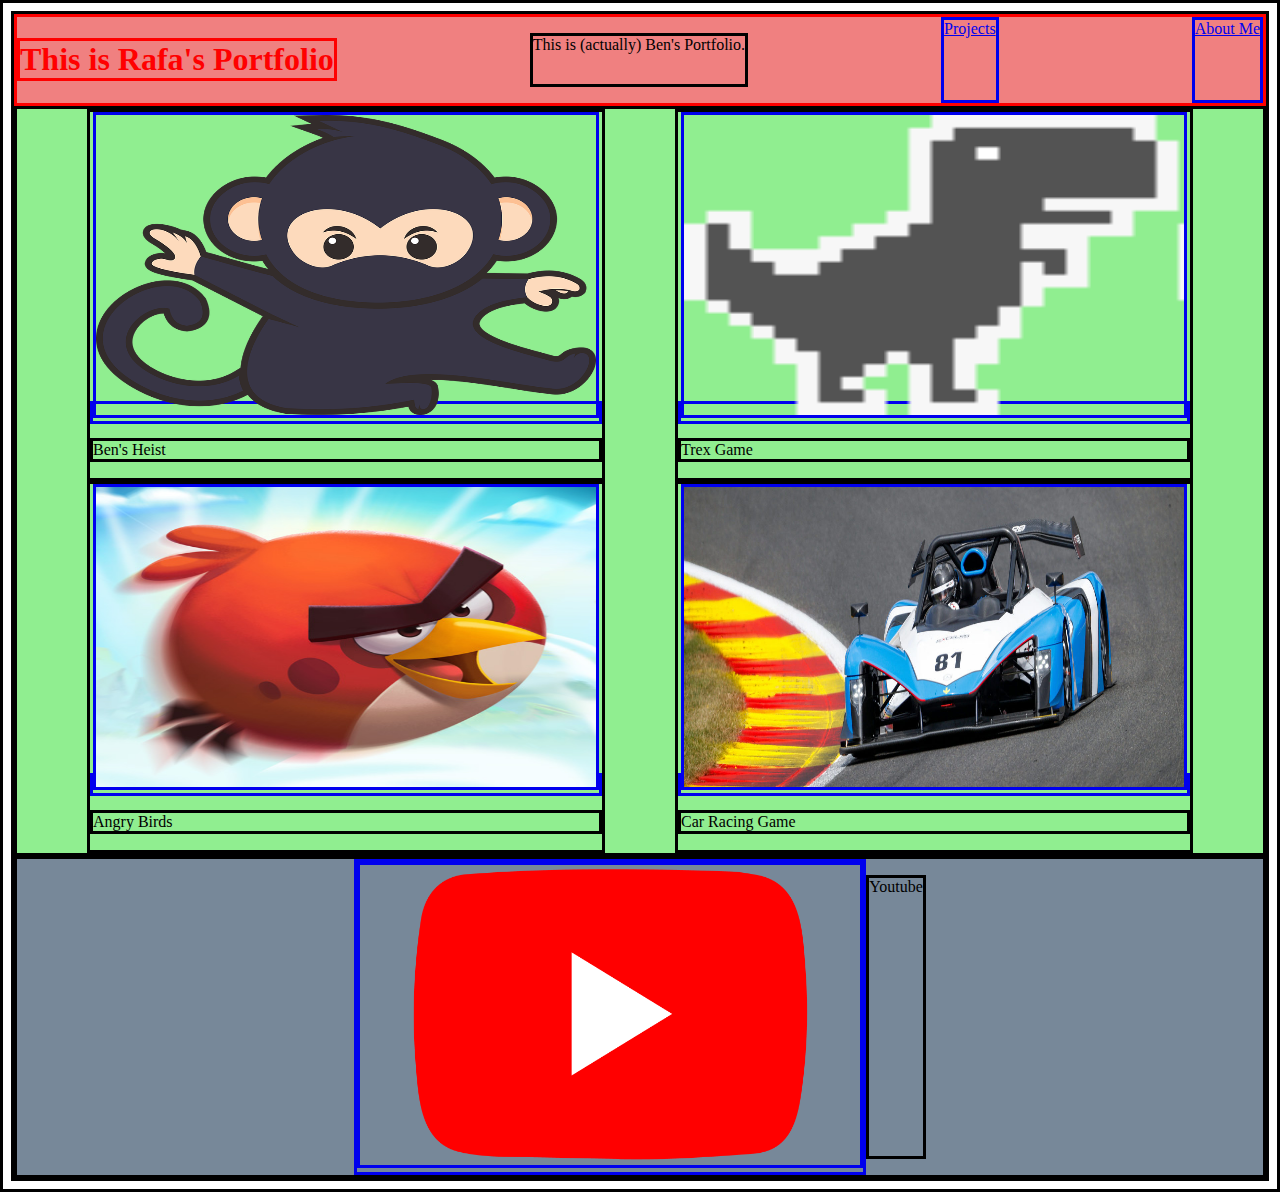
<file: index.html>
<!DOCTYPE html>
<html>
    <head>
        <title>
        Ben's Portfolio
        </title>
        <link rel="stylesheet"
        type="text/css"
        href="style.css"> 
        </link>
    </head>

    <body>    

        <div class="header">
            <h1>This is Rafa's Portfolio</h1>
            <p>This is (actually) Ben's Portfolio.</p>
        
        
            <a href="index.html">Projects</a>
            <a href="AboutMe.html">About Me</a>
        </div>

        <div class="grid">
            <div class="item">
                <a href="https://rafasgithubaccount.github.io/Ben-s-Heist/">
                    <img src="ninja monkey.png" width=500, height=300></img>
                </a>
                <p>
                    Ben's Heist
                </p>
            </div>
            <div class="item">
                <a href="https://rafasgithubaccount.github.io/Trex-Game/">
                    <img src="trex1.png" width=500, height=300></img>
                </a>
                <p>
                    Trex Game
                </p>
            </div>
            <div class="item">
                <a href="https://rafasgithubaccount.github.io/Angry-Birds-Game/index.html">
                    <img src="angrybirds.jpg" width=500, height=300></img>
                </a>
                <p>
                    Angry Birds
                </p>
            </div>
            <div class="item">
                <a href="https://rafasgithubaccount.github.io/Car-Racing-Game-P2-C40/index.html">
                    <img src="car.jpg" width=500, height=300></img>
                </a>
                <p>
                    Car Racing Game
                </p>
            </div>
        </div>
        <div class="footer">
            <a href="https://www.youtube.com/channel/UCkf6UH_j1h-z7chiSqNDBGQ">
                <img src="YouTube-Emblem.png" width=500, height=300></img>

            </a>
            <p> 
                Youtube 
            </p>
        </div>

       
    </body>
</html>
</file>
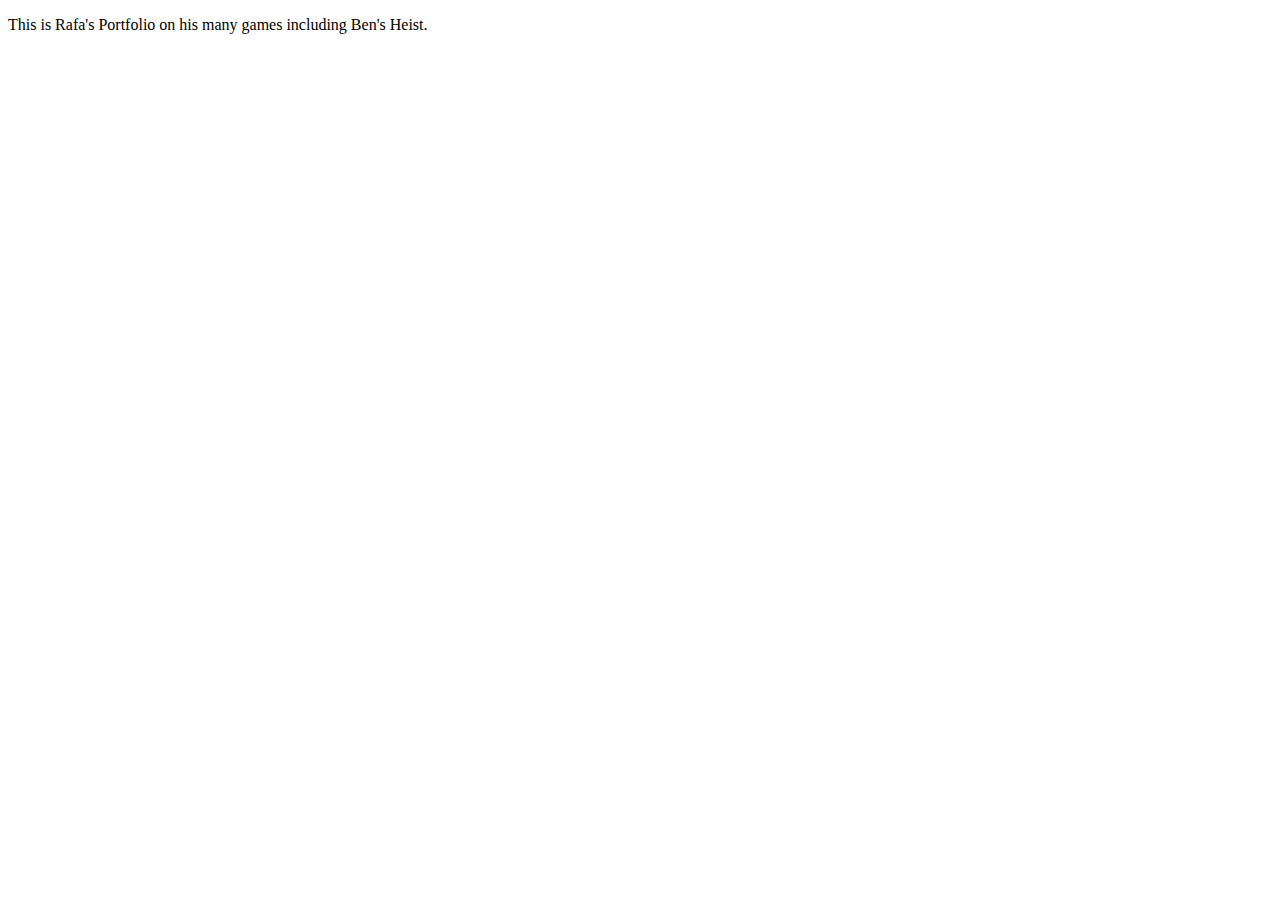
<file: AboutMe.html>
<!DOCTYPE html>
<html>
    <head>
        <title>
            About Me
        </title>
    </head>
    <body>
        <p>
        This is Rafa's Portfolio on his many games including Ben's Heist.
        </p>
    </body>
</html>
</file>
<file: style.css>
h1{
    color:red
}
* {
    border:solid
}

.header {
    border-color:red;
    background-color:lightcoral;
    display: flex;
    justify-content: space-between;
}

.grid {
    display: flex; 
    flex-wrap: wrap;
    justify-content: space-evenly;
    background-color:lightgreen;
}

.footer {
    display: flex; 
    background-color:lightslategray;
    justify-content: center; 
}
</file>
